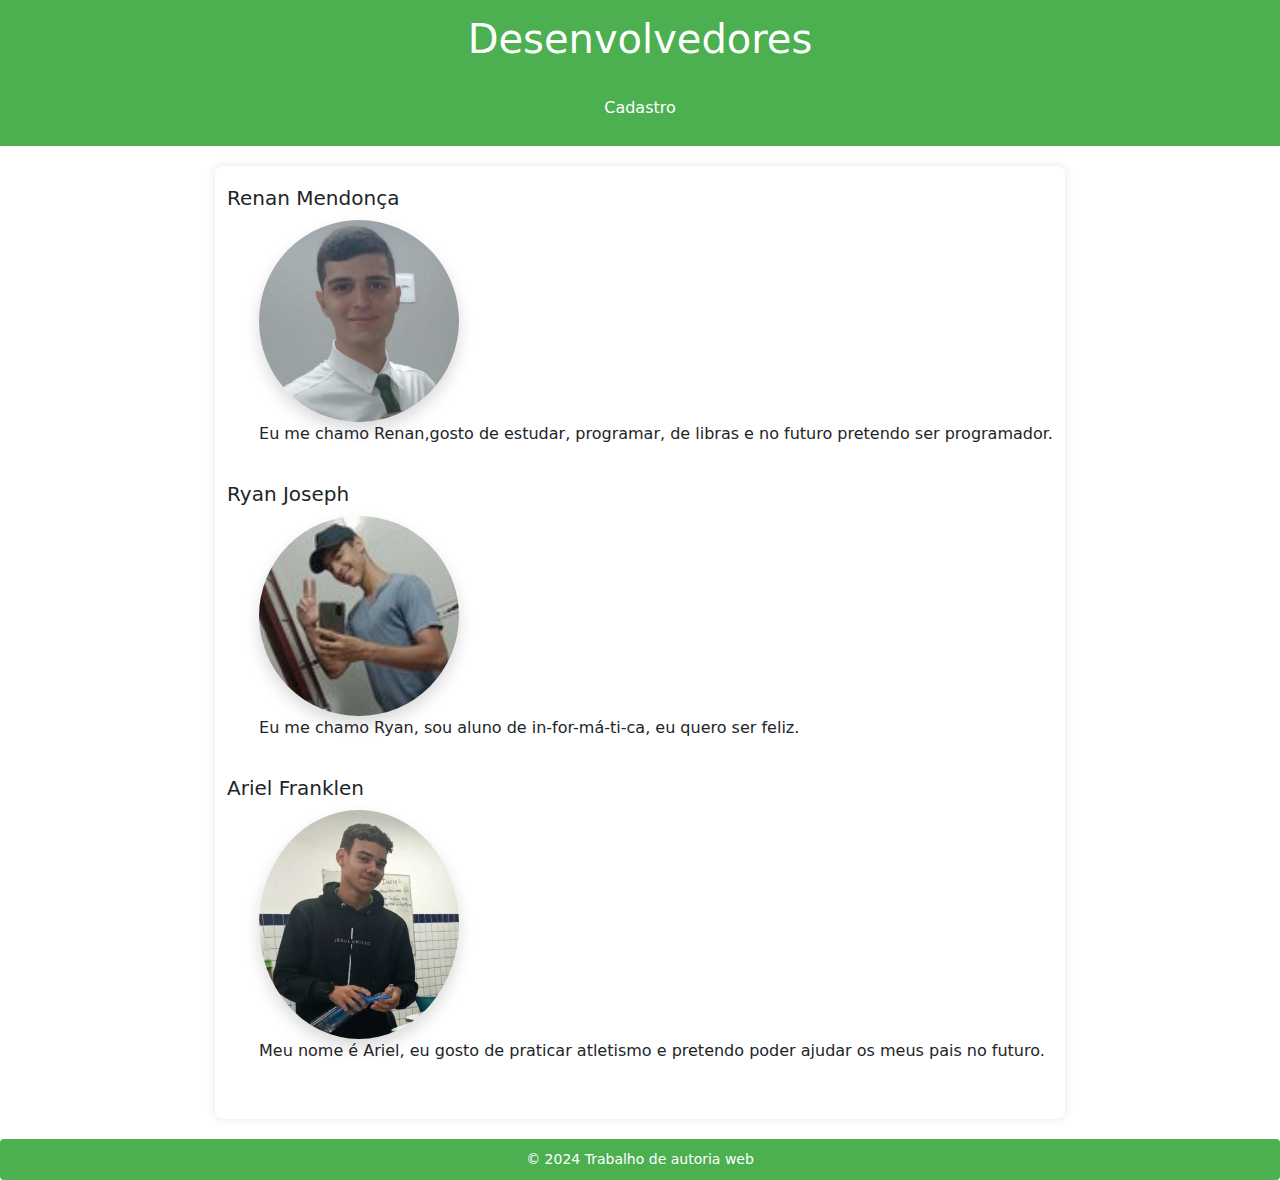
<file: Site-Autoria-Web-main/desenvolvedores.html>
<!DOCTYPE html>
<html lang="en">
<head>
    <meta charset="UTF-8">
    <meta name="viewport" content="width=device-width, initial-scale=1.0">
    <title>Document</title>
    <link rel="stylesheet" href="css/estilo-desenvolvedores.css">
    <link href="https://cdn.jsdelivr.net/npm/bootstrap@5.3.3/dist/css/bootstrap.min.css" rel="stylesheet" integrity="sha384-QWTKZyjpPEjISv5WaRU9OFeRpok6YctnYmDr5pNlyT2bRjXh0JMhjY6hW+ALEwIH" crossorigin="anonymous">
</head>
<body>
    <header>
        <h1>Desenvolvedores</h1>
    </header>

    <nav>
        <ul>
           
            <li><a href="index.html">Cadastro</a></li>
        </ul>
    </nav>

    <main>
        <div class="container">
            <section>
                <h2>Renan Mendonça</h2>
                <ul>
                    <img src="img/WhatsApp Image 2025-02-23 at 21.11.32.jpeg" class="img-fluid img-custom rounded-circle shadow  " alt="Renan" width="200">
                
                    <p>Eu me chamo Renan,gosto de estudar, programar, de libras e no futuro pretendo ser programador.</p>
                </ul>
            </section>

            <section>
                <h2>Ryan Joseph</h2>
                <ul>
                    <img src="img/WhatsApp Image 2025-02-23 at 21.31.48.jpeg" class="img-fluid rounded-circle shadow " alt="Ryan" width="200">
                    
                    
                    <p>
                       Eu me chamo Ryan, sou aluno de in-for-má-ti-ca, eu quero ser feliz.
                    </p>
                </ul>
            </section>

            <section>
                <h2>Ariel Franklen</h2>
                 
                <ul>
                    <img src="img/WhatsApp Image 2025-02-24 at 08.14.18 (1).jpeg" class="img-fluid rounded-circle shadow " alt="Ariel" width="200">
                    
                    <p>Meu nome é Ariel, eu gosto de praticar atletismo e pretendo poder ajudar os meus pais no futuro. </p>
                </ul>
            </section>
        </div>
    </main>

    <footer>
        <p>&copy; 2024 Trabalho de autoria web</p>
    </footer>

</body>
</html>
</file>
<file: Site-Autoria-Web-main/css/estilo-desenvolvedores.css>
* {
    margin: 0;
    padding: 0;
    box-sizing: border-box;
}

body {
    font-family: Arial, sans-serif;
    background-color: #f4f4f4;
    display: flex;
    justify-content: center;
    align-items: center;
    min-height: 100vh;
    padding: 20px;
    flex-direction: column;
    text-align: left;
    margin: 0;
    padding: 0;
}

header {
    width: 100%;
    background-color: #4CAF50;
    color: white;
    padding: 15px 0;
    text-align: center;
    font-size: 20px;
    font-weight: bold;
}

h1 {
    margin-bottom: 20px;
    font-size: 20px;
}

nav {
    width: 100%;
    background-color: #4CAF50;
    margin-bottom: 20px;
}

nav ul {
    list-style: none;
    display: flex;
    justify-content: center;
    padding: 10px;
}

nav ul li {
    margin: 0 15px;
}

nav ul li a {
    text-decoration: none;
    color: white;
    font-size: 16px;
}

nav ul li a:hover {
    text-decoration: underline;
}

.container {
    width: 100%;
    max-width: 800px;
    background-color: white;
    padding: 20px;
    border-radius: 8px;
    box-shadow: 0 0 10px rgba(0, 0, 0, 0.1);
    display: flex;
    flex-direction: column;
    align-items: flex-start;
}

.container section {
    margin-bottom: 20px;
}

.container h2 {
    font-size: 20px;
    margin-bottom: 10px;
}

ul {
    list-style-type: none;
}

footer {
    width: 100%;
    background-color: #4CAF50;
    color: white;
    padding: 10px 0;
    font-size: 14px;
    text-align: center;
    margin-top: 20px;
    border-radius: 4px;
}

footer p {
    margin-bottom: 0;
}
</file>
